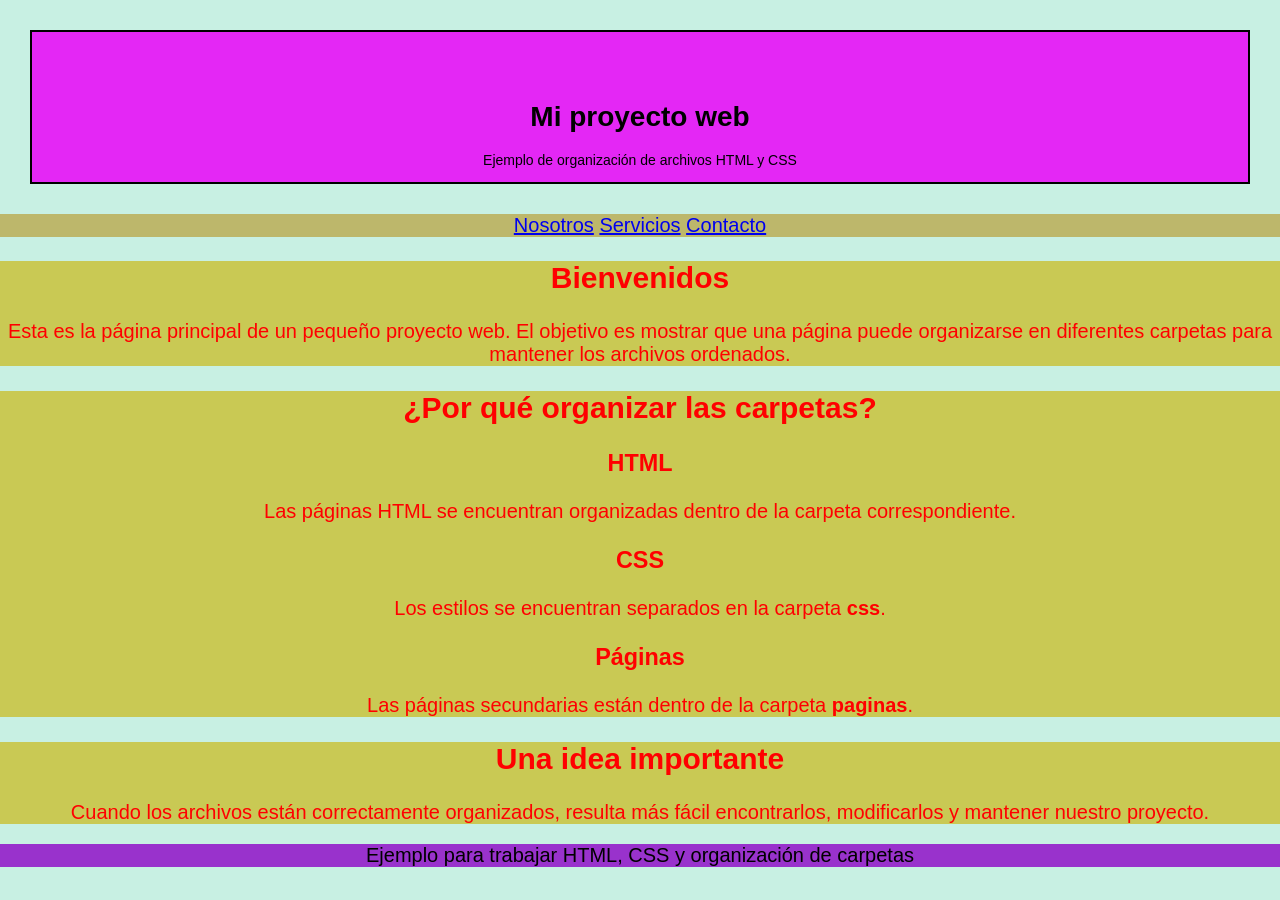
<file: index.html>
<!DOCTYPE html>
<html lang="es">
<head>
    <meta charset="UTF-8">
    <meta name="viewport" content="width=device-width, initial-scale=1.0">
    <title>Mi proyecto web</title>

    <!-- El CSS está dentro de la carpeta css -->
    <link rel="stylesheet" href="css/estilos.css">
</head>

<body>

    <header>
        <h1>Mi proyecto web</h1>
        <p>Ejemplo de organización de archivos HTML y CSS</p>
    </header>

    <nav>
        <!-- Las páginas están dentro de la carpeta paginas -->
        <a href="paginas/nosotros.html">Nosotros</a>
        <a href="paginas/servicios.html">Servicios</a>
        <a href="paginas/contacto.html">Contacto</a>
    </nav>

    <main>
        <section class="caja">
            <h2>Bienvenidos</h2>
            <p>
                Esta es la página principal de un pequeño proyecto web.
                El objetivo es mostrar que una página puede organizarse
                en diferentes carpetas para mantener los archivos ordenados.
            </p>
        </section>

        <section class="caja">
            <h2>¿Por qué organizar las carpetas?</h2>

            <div class="tarjetas">
                <div class="tarjeta">
                    <h3>HTML</h3>
                    <p>
                        Las páginas HTML se encuentran organizadas dentro
                        de la carpeta correspondiente.
                    </p>
                </div>

                <div class="tarjeta">
                    <h3>CSS</h3>
                    <p>
                        Los estilos se encuentran separados en la carpeta
                        <strong>css</strong>.
                    </p>
                </div>

                <div class="tarjeta">
                    <h3>Páginas</h3>
                    <p>
                        Las páginas secundarias están dentro de la carpeta
                        <strong>paginas</strong>.
                    </p>
                </div>
            </div>
        </section>

        <section class="caja">
            <h2>Una idea importante</h2>
            <p>
                Cuando los archivos están correctamente organizados,
                resulta más fácil encontrarlos, modificarlos y mantener
                nuestro proyecto.
            </p>
        </section>
    </main>

    <footer>
        <p>Ejemplo para trabajar HTML, CSS y organización de carpetas</p>
    </footer>

</body>
</html>
</file>
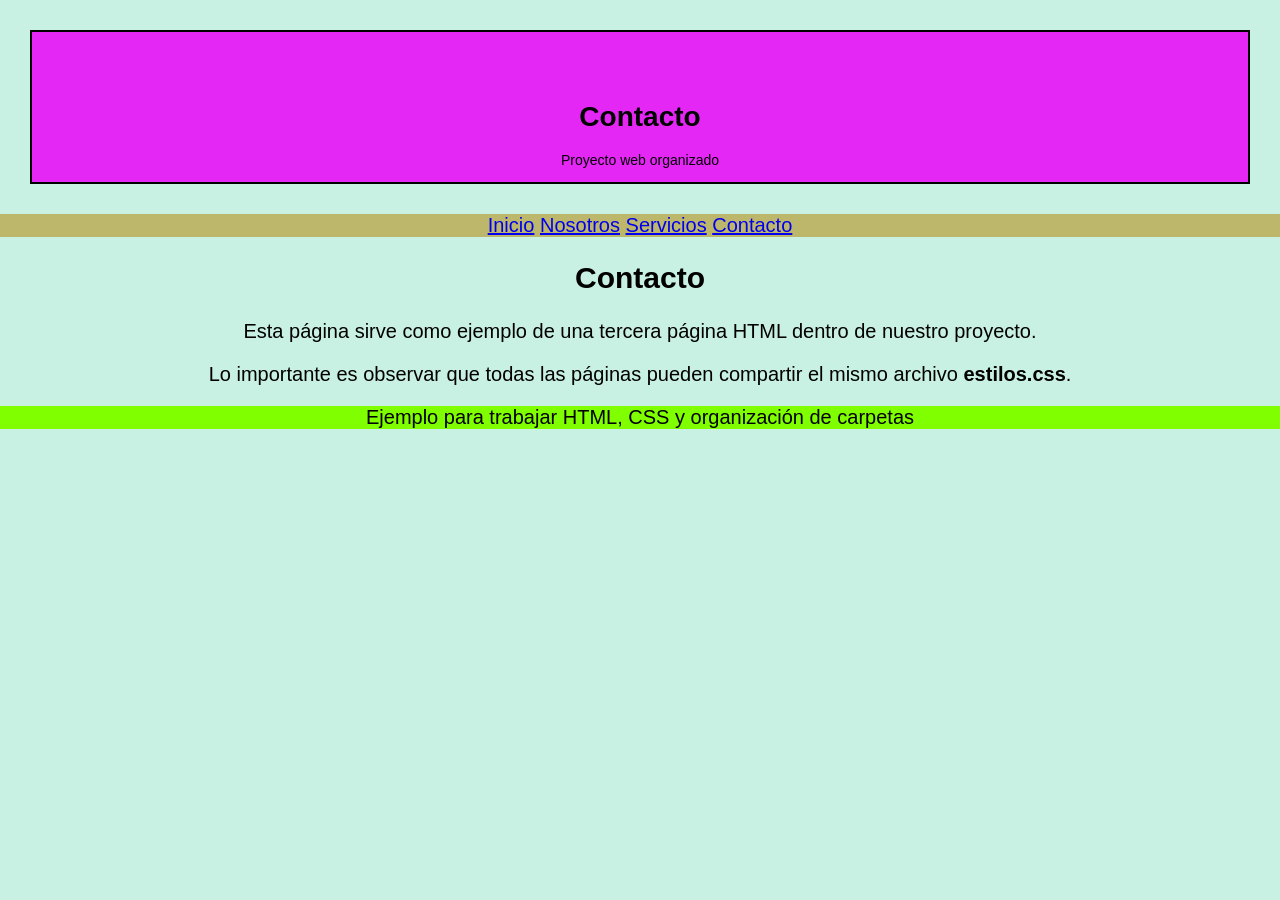
<file: paginas/contacto.html>
<!DOCTYPE html>
<html lang="es">
<head>
    <meta charset="UTF-8">
    <meta name="viewport" content="width=device-width, initial-scale=1.0">
    <title>Contacto</title>

    <!-- Esta página está dentro de /paginas.
         Por eso debemos subir un nivel (../) para llegar a css. -->
    <link rel="stylesheet" href="../css/estilos.css">
</head>

<body>

    <header>
        <h1>Contacto</h1>
        <p>Proyecto web organizado</p>
    </header>

    <nav>
        <a href="../index.html">Inicio</a>
        <a href="nosotros.html">Nosotros</a>
        <a href="servicios.html">Servicios</a>
        <a href="contacto.html">Contacto</a>
    </nav>

        <aside class="contac">

        </aside>
    <main>

        <section class="cajaContac">
            
    <h2>Contacto</h2>
    <p>
        Esta página sirve como ejemplo de una tercera página HTML dentro
        de nuestro proyecto.
    </p>
    <p>
        Lo importante es observar que todas las páginas pueden compartir
        el mismo archivo <strong>estilos.css</strong>.
    </p>
    
        </section>
    </main>

    <footer id="pie">
        <p>Ejemplo para trabajar HTML, CSS y organización de carpetas</p>
    </footer>

</body>
</html>
</file>
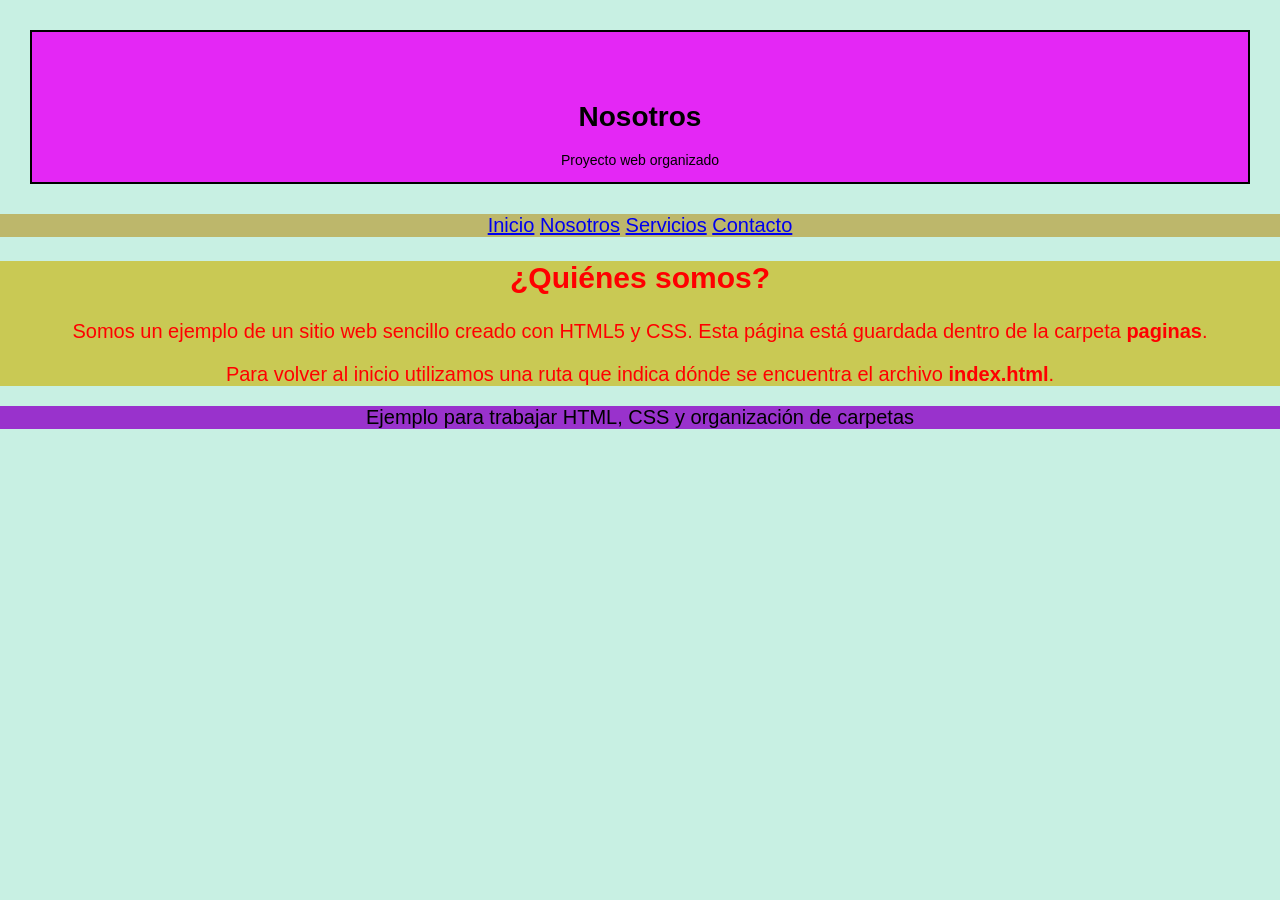
<file: paginas/nosotros.html>
<!DOCTYPE html>
<html lang="es">
<head>
    <meta charset="UTF-8">
    <meta name="viewport" content="width=device-width, initial-scale=1.0">
    <title>Nosotros</title>

    <!-- Esta página está dentro de /paginas.
         Por eso debemos subir un nivel (../) para llegar a css. -->
    <link rel="stylesheet" href="../css/estilos.css">
</head>

<body>

    <header>
        <h1>Nosotros</h1>
        <p>Proyecto web organizado</p>
    </header>

    <nav>
        <a href="../index.html">Inicio</a>
        <a href="nosotros.html">Nosotros</a>
        <a href="servicios.html">Servicios</a>
        <a href="contacto.html">Contacto</a>
    </nav>

    <main>
        <section class="caja">
            
    <h2>¿Quiénes somos?</h2>
    <p>
        Somos un ejemplo de un sitio web sencillo creado con HTML5 y CSS.
        Esta página está guardada dentro de la carpeta <strong>paginas</strong>.
    </p>
    <p>
        Para volver al inicio utilizamos una ruta que indica dónde se
        encuentra el archivo <strong>index.html</strong>.
    </p>
    
        </section>
    </main>

    <footer>
        <p>Ejemplo para trabajar HTML, CSS y organización de carpetas</p>
    </footer>

</body>
</html>
</file>
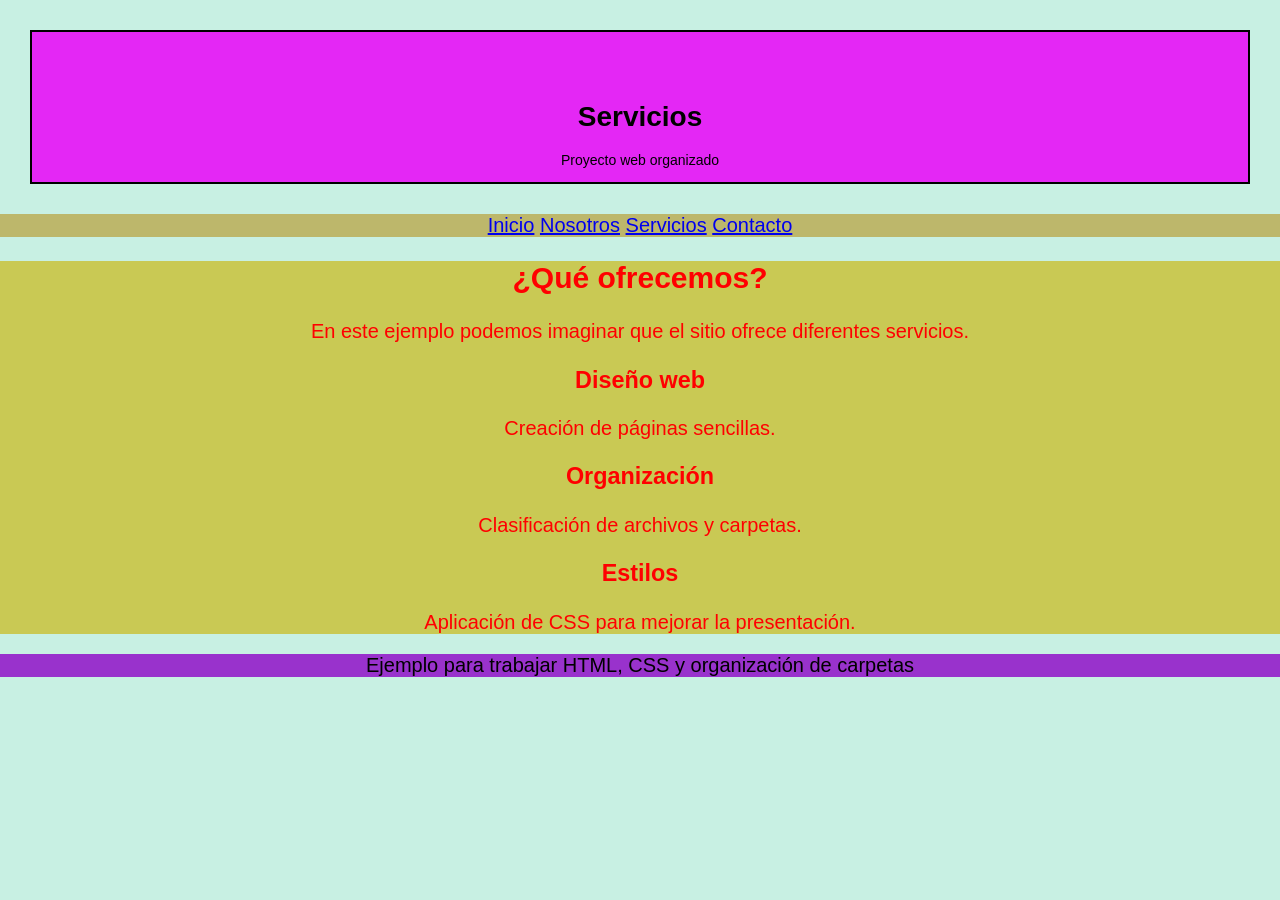
<file: paginas/servicios.html>
<!DOCTYPE html>
<html lang="es">
<head>
    <meta charset="UTF-8">
    <meta name="viewport" content="width=device-width, initial-scale=1.0">
    <title>Servicios</title>

    <!-- Esta página está dentro de /paginas.
         Por eso debemos subir un nivel (../) para llegar a css. -->
    <link rel="stylesheet" href="../css/estilos.css">
</head>

<body>

    <header>
        <h1>Servicios</h1>
        <p>Proyecto web organizado</p>
    </header>

    <nav>
        <a href="../index.html">Inicio</a>
        <a href="nosotros.html">Nosotros</a>
        <a href="servicios.html">Servicios</a>
        <a href="contacto.html">Contacto</a>
    </nav>

    <main>
        <section class="caja">
            
    <h2>¿Qué ofrecemos?</h2>
    <p>En este ejemplo podemos imaginar que el sitio ofrece diferentes servicios.</p>

    <div class="tarjetas">
        <div class="tarjeta">
            <h3>Diseño web</h3>
            <p>Creación de páginas sencillas.</p>
        </div>

        <div class="tarjeta">
            <h3>Organización</h3>
            <p>Clasificación de archivos y carpetas.</p>
        </div>

        <div class="tarjeta">
            <h3>Estilos</h3>
            <p>Aplicación de CSS para mejorar la presentación.</p>
        </div>
    </div>
    
        </section>
    </main>

    <footer>
        <p>Ejemplo para trabajar HTML, CSS y organización de carpetas</p>
    </footer>

</body>
</html>
</file>
<file: css/estilos.css>
body{
    background-color: rgb(200, 240, 227);
    color: black;
    text-align: center;
    font-family: Arial, Helvetica, sans-serif;
    font-size: 20px;
    margin: 0;
}

header{
    background-color: #E427F5;
    border: 2px solid black; 
    font-size: 14px;
    padding-top: 50px;
    margin: 30px;
}

nav{
    background-color: darkkhaki;
}

.caja{
    background-color: #C9C954;
    color:red;
}

footer{
    background-color: darkorchid;
}


#pie{
    background-color: chartreuse;
}
</file>
